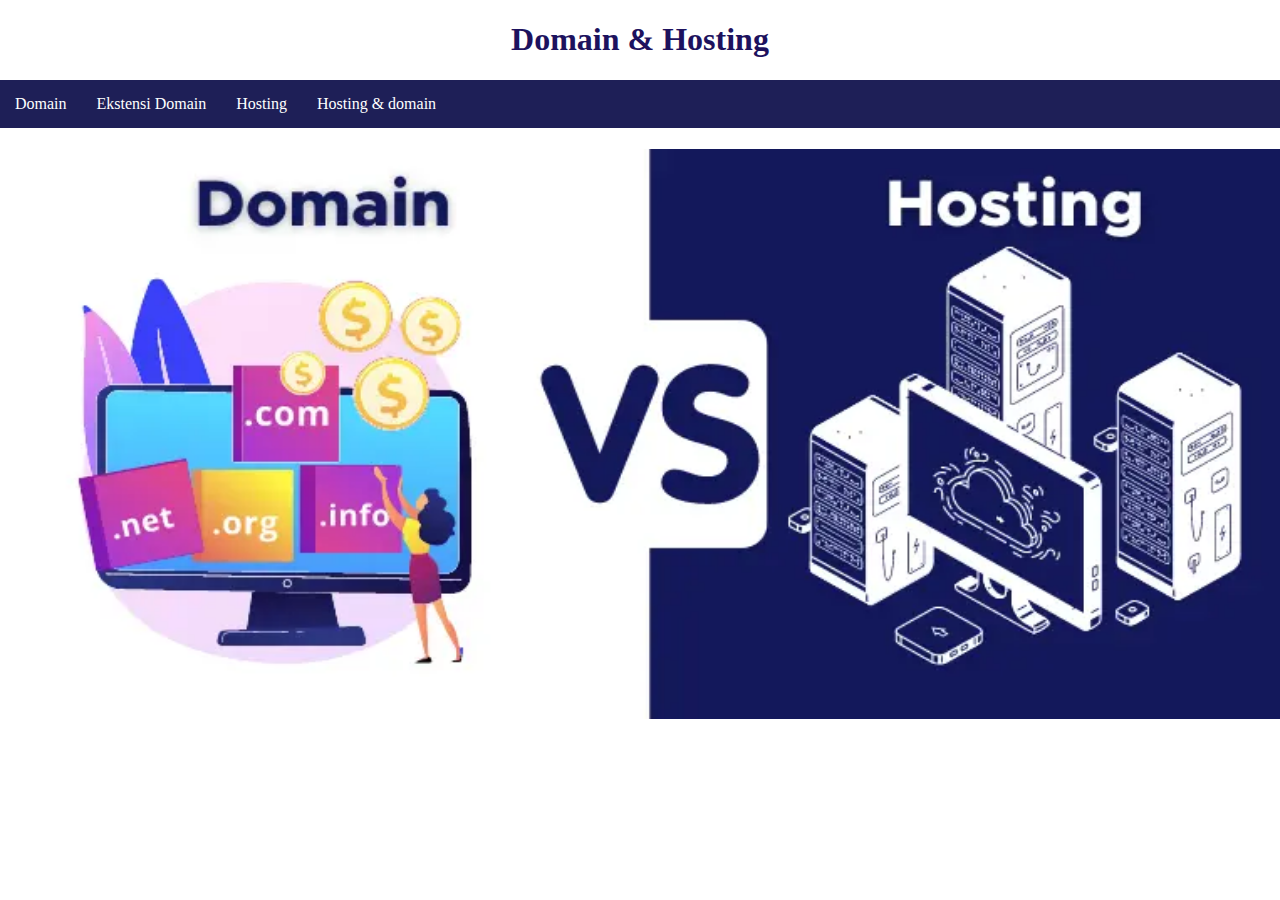
<file: index.html>
<!DOCTYPE html>
<html lang="en">
<head>
    <meta charset="UTF-8">
    <meta http-equiv="X-UA-Compatible" content="IE=edge">
    <meta name="viewport" content="width=device-width, initial-scale=1.0">
    <title>Bro Code</title>
    <link rel="stylesheet" href="style.css">
</head>
<body>

    <h1>Domain & Hosting</h1>
    <nav class="navbar">
        <ul>
            <li><a href="Domain.html">Domain</a></li>
            <li><a href="Ekstensi Domain.html">Ekstensi Domain</a></li>
            <li><a href="Hosting.html">Hosting</a></li>
            <li><a href="Hosting dan domain.html">Hosting & domain</a></li>
        </ul>
    </nav>

    <main>
        <h3></h3>
        <p></p>
    </main>
    <h2></h2>
    <h1></h1>
<center>
<img src="domain-vs-hosting 2.webp" width="1300" height="570">
</center>

</body>
</html>
</file>
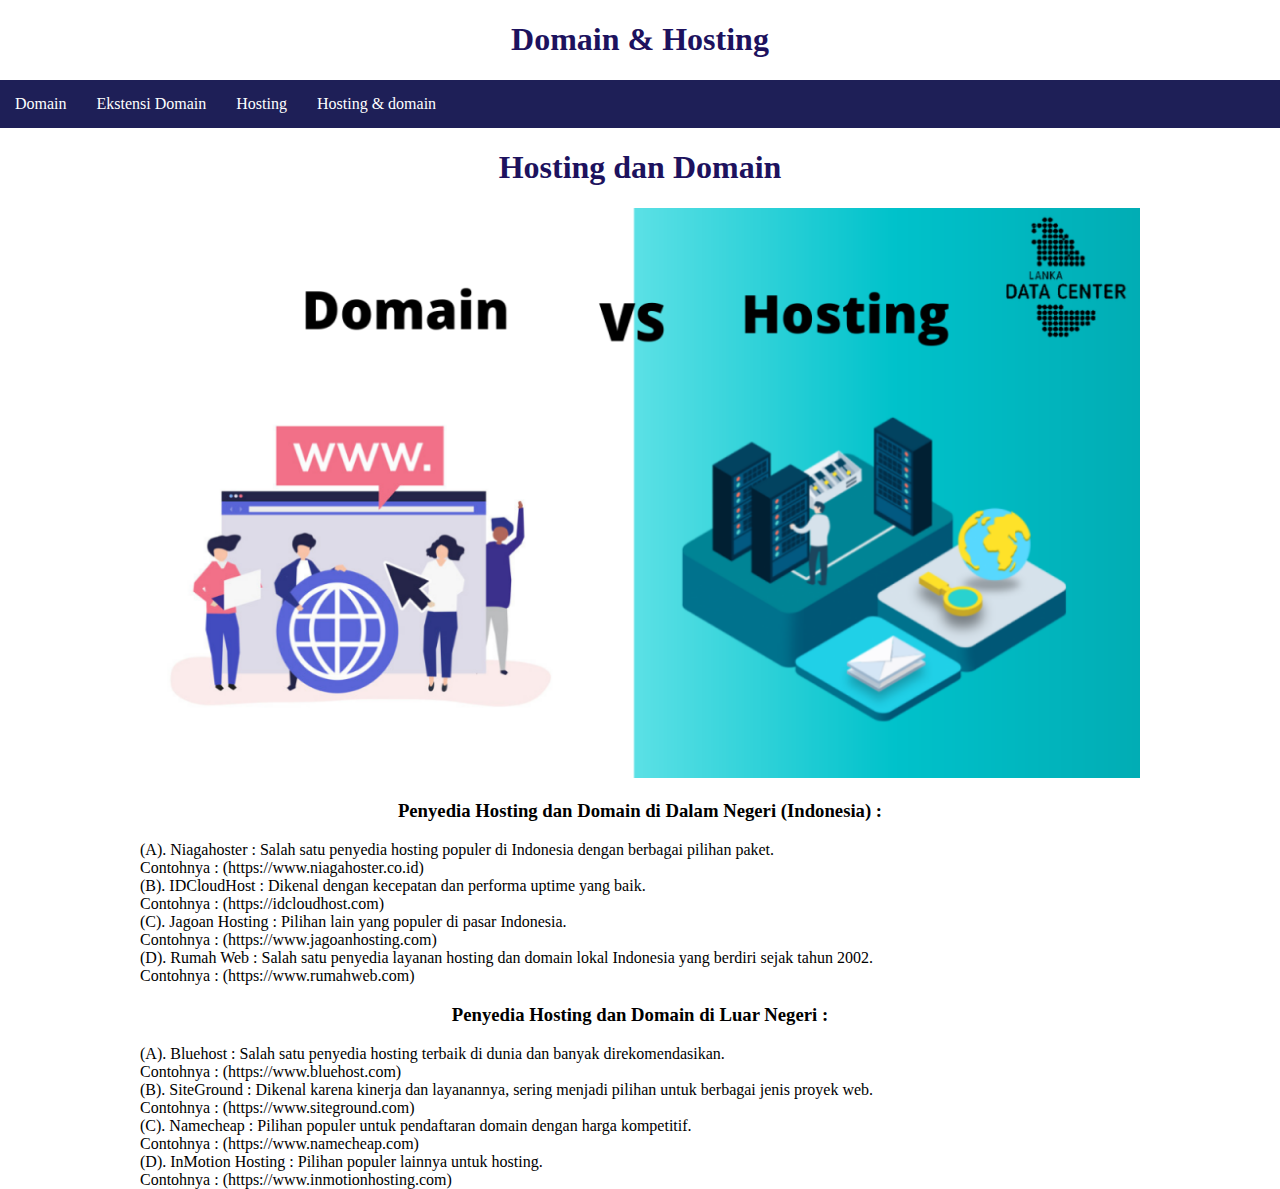
<file: Hosting dan domain.html>
<!DOCTYPE html>
<html lang="en">
<head>
    <meta charset="UTF-8">
    <meta http-equiv="X-UA-Compatible" content="IE=edge">
    <meta name="viewport" content="width=device-width, initial-scale=1.0">
    <title>Bro Code</title>
    <link rel="stylesheet" href="style.css">
</head>
<body>

    <h1>Domain & Hosting</h1>
    <nav class="navbar">
        <ul>
            <li><a href="Domain.html">Domain</a></li>
            <li><a href="Ekstensi Domain.html">Ekstensi Domain</a></li>
            <li><a href="Hosting.html">Hosting</a></li>
            <li><a href="Hosting dan domain.html">Hosting & domain</a></li>
        </ul>
    </nav>
<center>
    <h1>Hosting dan Domain</h1>
    <img src="Hosting vs Domain.png" width="1000" height="570">
</center>
<h3>Penyedia Hosting dan Domain di Dalam Negeri (Indonesia) :</h3>
<p>(A). Niagahoster : Salah satu penyedia hosting populer di Indonesia dengan berbagai pilihan paket.</p>
<p>Contohnya : (https://www.niagahoster.co.id)</p>
<p>(B). IDCloudHost : Dikenal dengan kecepatan dan performa uptime yang baik.</p>
<p>Contohnya : (https://idcloudhost.com)</p>
<p>(C). Jagoan Hosting : Pilihan lain yang populer di pasar Indonesia.</p>
<p>Contohnya : (https://www.jagoanhosting.com)</p>
<p>(D). Rumah Web : Salah satu penyedia layanan hosting dan domain lokal Indonesia yang berdiri sejak tahun 2002.</p>
<p>Contohnya : (https://www.rumahweb.com)</p>
<h3>Penyedia Hosting dan Domain di Luar Negeri :</h3>
<p>(A). Bluehost : Salah satu penyedia hosting terbaik di dunia dan banyak direkomendasikan.</p>
<p>Contohnya : (https://www.bluehost.com)</p>
<p>(B). SiteGround : Dikenal karena kinerja dan layanannya, sering menjadi pilihan untuk berbagai jenis proyek web.</p>
<p>Contohnya : (https://www.siteground.com)</p>
<p>(C). Namecheap : Pilihan populer untuk pendaftaran domain dengan harga kompetitif.</p>
<p>Contohnya : (https://www.namecheap.com)</p>
<p>(D). InMotion Hosting : Pilihan populer lainnya untuk hosting.</p>
<p>Contohnya : (https://www.inmotionhosting.com)</p>
</body>

</html>
</file>
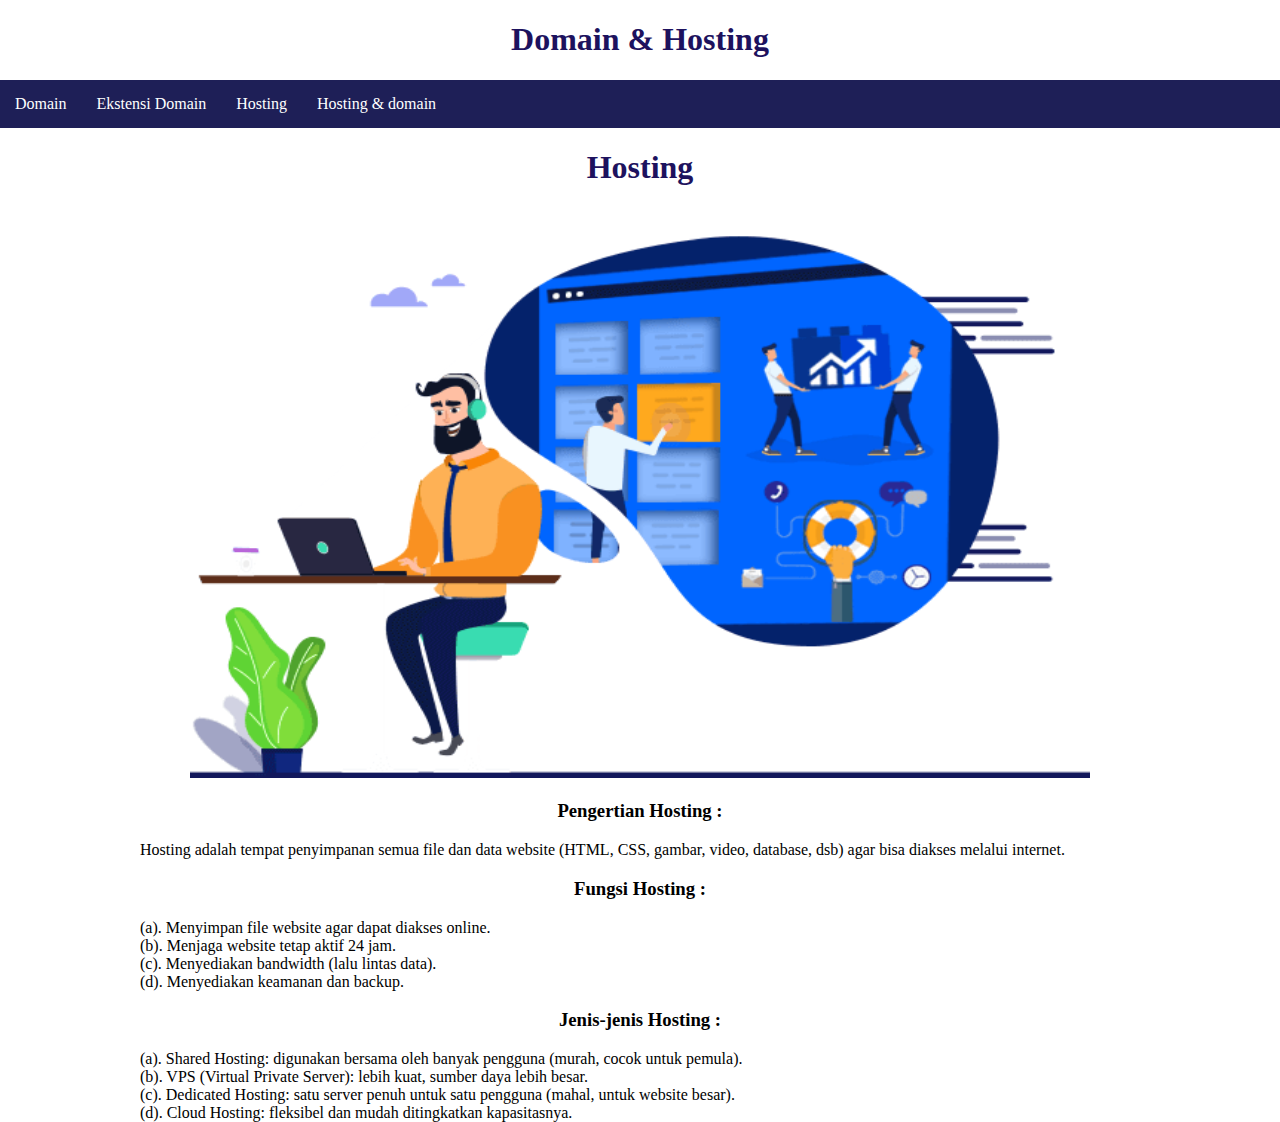
<file: Hosting.html>
<!DOCTYPE html>
<html lang="en">
<head>
    <meta charset="UTF-8">
    <meta http-equiv="X-UA-Compatible" content="IE=edge">
    <meta name="viewport" content="width=device-width, initial-scale=1.0">
    <title>Bro Code</title>
    <link rel="stylesheet" href="style.css">
</head>
<body>

    <h1>Domain & Hosting</h1>
    <nav class="navbar">
        <ul>
            <li><a href="Domain.html">Domain</a></li>
            <li><a href="Ekstensi Domain.html">Ekstensi Domain</a></li>
            <li><a href="Hosting.html">Hosting</a></li>
            <li><a href="Hosting dan domain.html">Hosting & domain</a></li>
        </ul>
    </nav>
<center>
    <h1>Hosting</h1>
    <img src="hosting-1.png" width="900" height="570">
</center>
<h3>Pengertian Hosting :</h3>
<p>Hosting adalah tempat penyimpanan semua file dan data website (HTML, CSS, gambar, video, database, dsb) agar bisa diakses melalui internet.</p>
<h3>Fungsi Hosting :</h3>
<p>(a). Menyimpan file website agar dapat diakses online.</p>
<p>(b). Menjaga website tetap aktif 24 jam.</p>
<p>(c). Menyediakan bandwidth (lalu lintas data).</p>
<p>(d). Menyediakan keamanan dan backup.</p>
<h3>Jenis-jenis Hosting :</h3>
<p>(a). Shared Hosting: digunakan bersama oleh banyak pengguna (murah, cocok untuk pemula).</p>
<p>(b). VPS (Virtual Private Server): lebih kuat, sumber daya lebih besar.</p>
<p>(c). Dedicated Hosting: satu server penuh untuk satu pengguna (mahal, untuk website besar).</p>
<p>(d). Cloud Hosting: fleksibel dan mudah ditingkatkan kapasitasnya.</p>
</body>
</html>
</file>
<file: style.css>
body{
    margin: 0px;
}
main{
    margin-left: 20px;
    margin-right: 20px;
}
h1{
    text-align: center;
    color: #1d125e;
}
.navbar ul{
    list-style-type: none;
    background-color: hsl(239, 48%, 23%);
    padding: 0px;
    margin: 0px;
    overflow: hidden;
    font-family: century gothic;
}
.navbar a{
    color: white;
    text-decoration: none;
    padding: 15px;
    display: block;
    text-align: center;
}
.navbar a:hover{
    background-color: hsl(244, 94%, 12%);
}
.navbar li{
    float: left;
}
.background{
    background-image: url('backg.webp');
}
h3{
    text-align: center;
}
p {
    width: 1000px;
    margin: 0 auto;
    text-align: justify;
}
</file>
